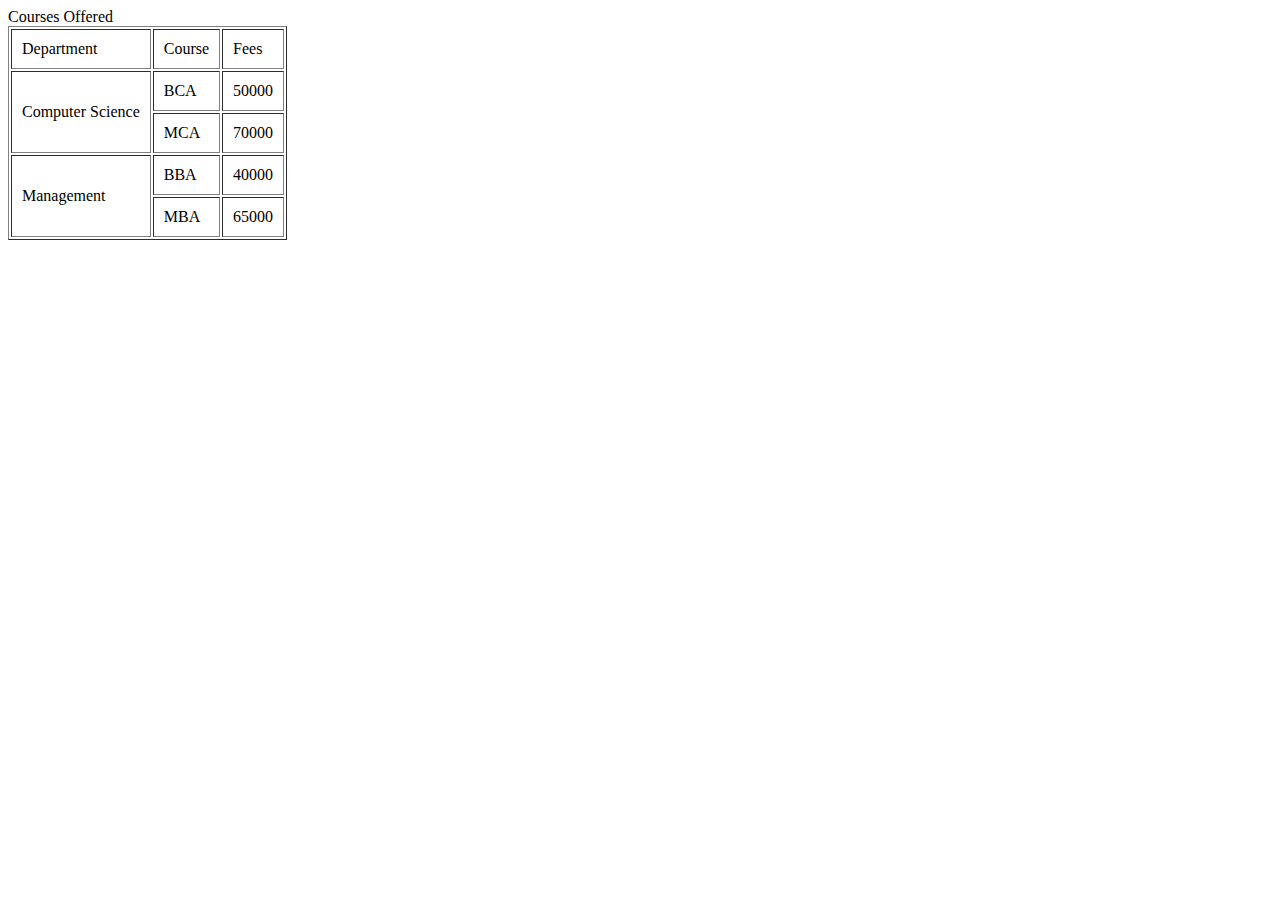
<file: example/table.html>
<!DOCTYPE html>
<html lang="en" dir="ltr">
  <head>
    <meta charset="utf-8">
    <title></title>
  </head>
  <body>
    Courses Offered
    <table border=1 cellpadding = 10>
      <tr>
        <td>
          Department
        </td>
        <td>
          Course
        </td>
        <td>
          Fees
        </td>
        </tr>
        <tr>
          <td rowspan="2">
            Computer Science
          </td>
          <td>
            BCA
          </td>
          <td>
            50000
            </td>
        </tr>
        <tr>
          <td>
            MCA
            </td>
          <td>
            70000
            </td>
          </tr>
          <tr>
            <td rowspan="2">
              Management
            </td>
            <td>
              BBA
            </td>
            <td>
              40000
              </td>
          </tr>
          <tr>
            <td>
              MBA
              </td>
            <td>
              65000
              </td>
            </tr>
      </table>
  </body>
</html>
</file>
